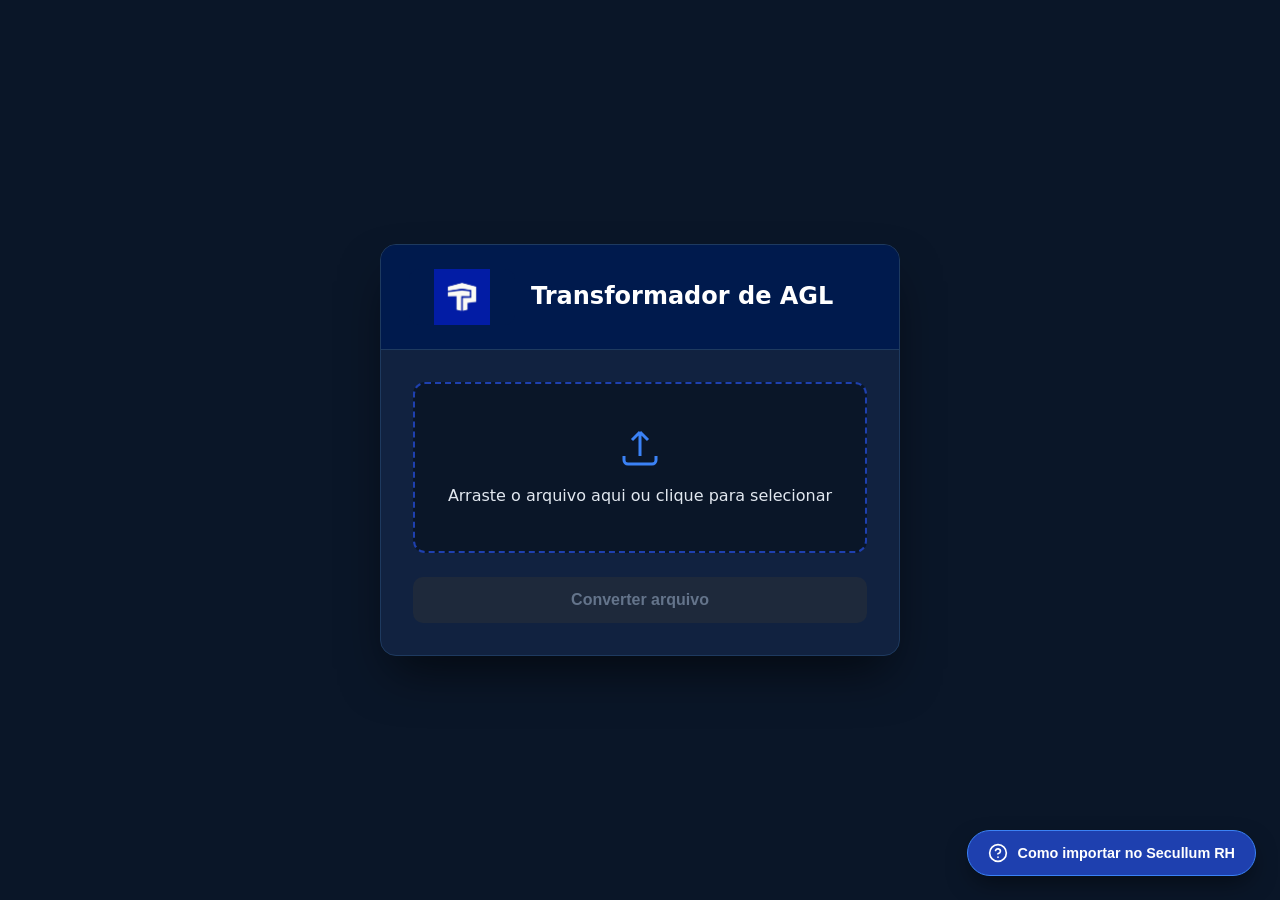
<file: transformador-agl-em-afd/AFD.Evo-Facial/target/classes/static/index.html>
<!DOCTYPE html>
<html lang="pt-BR">
<head>
    <meta charset="UTF-8">
    <meta name="viewport" content="width=device-width, initial-scale=1.0">
    <link rel="icon" type="image/png" href="logo.png">
    <title>Transformar AGL</title>
    <link rel="stylesheet" href="style.css">
</head>
<body>
<div class="container">
    <header>
        <div class="logo-area">
            <img src="logo.png" alt="Tecnoponto" class="logo">
            <div>
                <h1>Transformador de AGL</h1>
            </div>
        </div>
    </header>

    <main>
        <div class="upload-area" id="uploadArea" style="position: relative; cursor: pointer;">
            <div class="upload-content">
                <svg class="icon" viewBox="0 0 24 24" fill="none" stroke="currentColor" stroke-width="1.5" style="width: 48px; height: 48px; margin-bottom: 10px;">
                    <path d="M12 16V4M12 4L8 8M12 4L16 8"/>
                    <path d="M4 16V18C4 19.1046 4.89543 20 6 20H18C19.1046 20 20 19.1046 20 18V16"/>
                </svg>
                <p class="upload-text">Arraste o arquivo aqui ou clique para selecionar</p>

                <input type="file" id="fileInput" accept=".txt,.csv" style="position: absolute; top: 0; left: 0; width: 100%; height: 100%; opacity: 0; cursor: pointer;">
            </div>
        </div>

        <div class="file-info" id="fileInfo" style="display: none;" hidden>
            <span id="fileName"></span>
            <button class="btn-remove" id="btnRemove">✕</button>
        </div>

        <button class="btn-converter" id="btnConverter" disabled>
            Converter arquivo
        </button>

        <div class="status" id="status" hidden></div>
    </main>
</div>

<!-- Botão Flutuante de Ajuda -->
<button class="floating-help-btn" id="btnAjuda" title="Como importar no Secullum RH">
    <svg viewBox="0 0 24 24" fill="none" stroke="currentColor" stroke-width="2" stroke-linecap="round" stroke-linejoin="round">
        <circle cx="12" cy="12" r="10"></circle>
        <path d="M9.09 9a3 3 0 0 1 5.83 1c0 2-3 3-3 3"></path>
        <line x1="12" y1="17" x2="12.01" y2="17"></line>
    </svg>
    <span>Como importar no Secullum RH</span>
</button>

<!-- Modal de Auxílio -->
<div class="modal-overlay" id="modalAjuda" style="display: none;" hidden>
    <div class="modal-content">
        <div class="modal-header">
            <h2>Como importar no Secullum RH</h2>
            <button class="modal-close" id="btnCloseModal" type="button">✕</button>
        </div>
        <div class="modal-body">
            <ol class="steps-list">
                <li>Acesse o menu <strong>Manutenções &gt; Importação de Dados &gt; Batidas</strong>.</li>
                <li>Em <strong>Arquivo Texto</strong>, selecione o arquivo AGL convertido.</li>
                <li>Clique em <strong>Configurar Layout de Importação</strong>, escolha o formato <em>Campos delimitados por caracter</em>, adicione três colunas (<strong>Nº Identificador</strong>, <strong>Data</strong> e <strong>Hora</strong>) e clique em <strong>Concluir</strong>.</li>
                <li>Insira a justificativa de inclusão manual e clique em <strong>Importar</strong>.</li>
                <li>Verifique nos menus <strong>Movimentações &gt; Cartão Ponto</strong> ou <strong>Relatórios &gt; Cálculos</strong> se as batidas subiram.</li>
            </ol>
        </div>
    </div>
</div>

<script src="script.js" defer></script>
</body>
</html>
</file>
<file: transformador-agl-em-afd/AFD.Evo-Facial/target/classes/static/style.css>
* {
  margin: 0;
  padding: 0;
  box-sizing: border-box;
}

body {
  font-family: 'Segoe UI', system-ui, -apple-system, sans-serif;
  background: #0a1628;
  min-height: 100vh;
  color: #e2e8f0;
  display: flex;
  align-items: center;
  justify-content: center;
  padding: 20px;
}

.container {
  width: 100%;
  max-width: 520px;
  background: #112240;
  border-radius: 16px;
  box-shadow: 0 25px 50px -12px rgba(0, 0, 0, 0.6);
  overflow: hidden;
  border: 1px solid #1e3a5f;
}

header {
  background: #001a4d;
  padding: 24px 28px;
  border-bottom: 1px solid #1e3a5f;
}

.logo-area {
  display: flex;
  align-items: center;
  gap: 16px;
}

.logo {
  width: 106px;
  height: 56px;
  border-radius: 10px;
  object-fit: contain;
  background: #001a4d;
}

header h1 {
  font-size: 1.5rem;
  font-weight: 700;
  color: #ffffff;
  margin-bottom: 2px;
}

header p {
  font-size: 0.85rem;
  color: #94a3b8;
}

main {
  padding: 32px;
}

.upload-area {
  border: 2px dashed #1e40af;
  border-radius: 12px;
  padding: 40px 20px;
  text-align: center;
  cursor: pointer;
  transition: all 0.2s ease;
  background: #0a1628;
}

.upload-area:hover,
.upload-area.dragover {
  border-color: #3b82f6;
  background: #0f172a;
}

.icon {
  width: 48px;
  height: 48px;
  color: #3b82f6;
  margin-bottom: 16px;
}

.upload-text {
  font-size: 1rem;
  font-weight: 500;
  margin-bottom: 6px;
  color: #e2e8f0;
}

.upload-hint {
  font-size: 0.85rem;
  color: #64748b;
}

.file-info {
  display: flex;
  align-items: center;
  justify-content: space-between;
  background: #0a1628;
  border: 1px solid #1e3a5f;
  border-radius: 8px;
  padding: 12px 16px;
  margin-top: 16px;
  font-size: 0.95rem;
}

.btn-remove {
  background: none;
  border: none;
  color: #94a3b8;
  font-size: 1.1rem;
  cursor: pointer;
  padding: 0 4px;
}

.btn-remove:hover {
  color: #f87171;
}

.btn-converter {
  width: 100%;
  margin-top: 24px;
  padding: 14px;
  background: #1e40af;
  color: white;
  border: none;
  border-radius: 10px;
  font-size: 1rem;
  font-weight: 600;
  cursor: pointer;
  transition: all 0.2s ease;
}

.btn-converter:hover:not(:disabled) {
  background: #1d4ed8;
  transform: translateY(-1px);
}

.btn-converter:disabled {
  background: #1e293b;
  color: #64748b;
  cursor: not-allowed;
}

.status {
  margin-top: 20px;
  padding: 14px 16px;
  border-radius: 8px;
  font-size: 0.95rem;
  text-align: center;
}

.status.success {
  background: #064e3b;
  color: #6ee7b7;
  border: 1px solid #059669;
}

.status.error {
  background: #7f1d1d;
  color: #fca5a5;
  border: 1px solid #dc2626;
}

.status.loading {
  background: #1e3a5f;
  color: #93c5fd;
  border: 1px solid #3b82f6;
}

footer {
  text-align: center;
  padding: 16px;
  font-size: 0.8rem;
  color: #64748b;
  border-top: 1px solid #1e3a5f;
}

/* Botão Flutuante */
.floating-help-btn {
  position: fixed;
  bottom: 24px;
  right: 24px;
  display: flex;
  align-items: center;
  gap: 10px;
  background: #1e40af;
  color: #ffffff;
  border: 1px solid #3b82f6;
  border-radius: 50px;
  padding: 12px 20px;
  font-size: 0.9rem;
  font-weight: 600;
  cursor: pointer;
  box-shadow: 0 10px 25px -5px rgba(0, 0, 0, 0.5);
  transition: all 0.3s ease;
  z-index: 99;
}

.floating-help-btn svg {
  width: 20px;
  height: 20px;
}

.floating-help-btn:hover {
  background: #1d4ed8;
  transform: translateY(-2px);
  box-shadow: 0 14px 30px -5px rgba(59, 130, 246, 0.4);
}

/* Modal */
.modal-overlay {
  position: fixed;
  top: 0;
  left: 0;
  width: 100vw;
  height: 100vh;
  background: rgba(10, 22, 40, 0.85);
  backdrop-filter: blur(4px);
  display: flex;
  align-items: center;
  justify-content: center;
  padding: 20px;
  z-index: 1000;
}

.modal-content {
  background: #112240;
  border: 1px solid #1e3a5f;
  border-radius: 16px;
  width: 100%;
  max-width: 520px;
  box-shadow: 0 25px 50px -12px rgba(0, 0, 0, 0.7);
  overflow: hidden;
  animation: modalFadeIn 0.25s ease-out;
}

@keyframes modalFadeIn {
  from { opacity: 0; transform: scale(0.95); }
  to { opacity: 1; transform: scale(1); }
}

.modal-header {
  display: flex;
  justify-content: space-between;
  align-items: center;
  padding: 20px 24px;
  background: #001a4d;
  border-bottom: 1px solid #1e3a5f;
}

.modal-header h2 {
  font-size: 1.15rem;
  font-weight: 700;
  color: #ffffff;
}

.modal-close {
  background: none;
  border: none;
  color: #94a3b8;
  font-size: 1.2rem;
  cursor: pointer;
  padding: 4px 8px;
  line-height: 1;
}

.modal-close:hover {
  color: #ffffff;
}

.modal-body {
  padding: 24px;
}

.steps-list {
  padding-left: 20px;
  display: flex;
  flex-direction: column;
  gap: 12px;
  color: #cbd5e1;
  font-size: 0.95rem;
  line-height: 1.5;
}

.steps-list strong {
  color: #60a5fa;
}

.steps-list em {
  color: #94a3b8;
}
</file>
